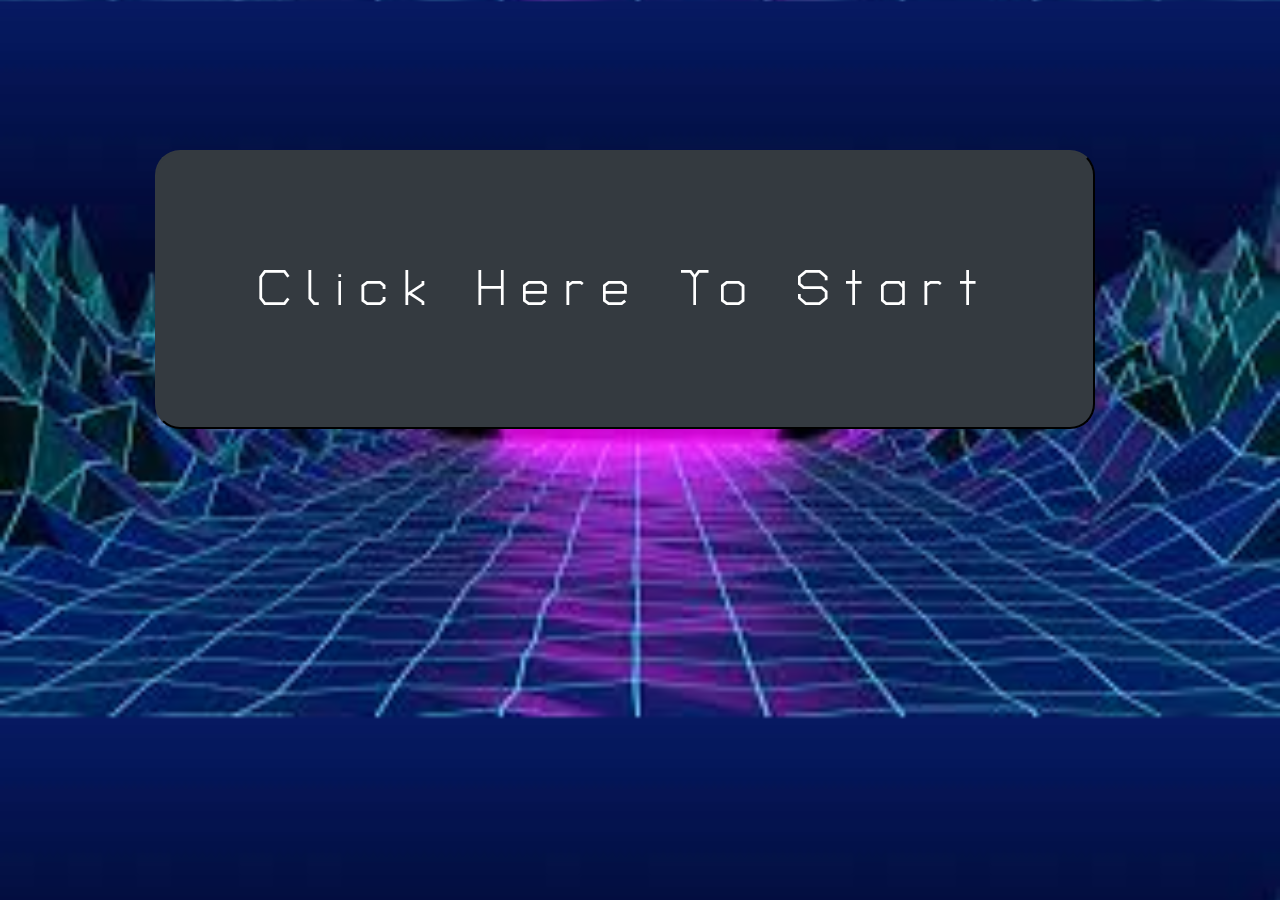
<file: index.html>
<!DOCTYPE html>
<html lang="en">
<head>
  <meta charset="UTF-8">
  <meta name="viewport" content="width=device-width, initial-scale=1.0">
  <meta http-equiv="X-UA-Compatible" content="ie=edge">
  <link rel="stylesheet" href="assets/css/reset.css">
  <link rel="stylesheet" href="https://stackpath.bootstrapcdn.com/bootstrap/4.3.1/css/bootstrap.min.css" integrity="sha384-ggOyR0iXCbMQv3Xipma34MD+dH/1fQ784/j6cY/iJTQUOhcWr7x9JvoRxT2MZw1T" crossorigin="anonymous">
  <link href="https://fonts.googleapis.com/css?family=Turret+Road&display=swap" rel="stylesheet"> 
  <link rel="stylesheet" href="assets/css/animate.css">
  <link rel="stylesheet" href="assets/css/style.css">
  

  <title>A day in the life of Laura</title>
</head>
<body>
  <div class="container">
    <div class="row">
      <div class="col-8-sm">
        <div class="row">
          <div class="col"id="divOne"></div>
        </div>
        <div class="row">
          <div class="col">
            <!-- <button class="btn-block btn-dark container-fluid" id="startButton">Click Here To Start</button> -->

          </div>
        </div>
      </div>
      <div class="col-4-sm justify-content-right animated slideInRight" id="divTwo">
        <div class="row">
            <div class="col-12 card" style="width: 18rem;">
                <div class="card-body">
                  <h5 class="card-title">Correct</h5>
                  <p class="card-text"id="win"></p>
                </div>
              </div>
        </div>
        <div class="row">
            <div class="col-12 card" style="width: 18rem;">
                <div class="card-body">
                  <h5 class="card-title">Incorrect</h5>
                  <p class="card-text" id="loss"></p>
                </div>
              </div>
        </div>
        <div class="row">
          <div class=" col-12 card" style="width: 18rem;">
            <div class="card-body">
              <h5 class="card-title">Guesses Left</h5>
              <p class="card-text" id="guessesLeft"></p>
            </div>
          </div>
        </div>
        <div class="row">
            <div class="col-12 card" style="width: 18rem;">
                <div class="card-body">
                  <h5 class="card-title">Timer</h5>
                  <p class="card-text" id="timer"></p>
                </div>
              </div>
        </div>
      </div>
      </div>
    </div>
    <div class="row container-fluid justify-content-center">
      <footer>
          <button class="btn-block btn-dark buttonDiv buttonBorders animated bounce slower infinite" id="startButton"><span class= "animated glow">Click Here To Start</span></button>
      </footer>
    </div>
  </div>

  <script type="text/javascript" src="https://cdnjs.cloudflare.com/ajax/libs/jquery/3.2.1/jquery.min.js"></script>
 
  <script src="assets/javascript/game.js" type= "text/javascript"></script>
</body>
</html>
</file>
<file: assets/css/style.css>
body {
	font-family: 'Turret Road', cursive;
	margin: 0 auto;
	background-image: url('../images/newbg.jpg');
	background-size: cover;
	/* background: rgb(2, 0, 36);
	background: linear-gradient(
		90deg,
		rgba(2, 0, 36, 1) 0%,
		rgba(121, 9, 49, 1) 35%,
		rgba(97, 50, 90, 1) 59%,
		rgba(76, 86, 126, 1) 80%,
		rgba(0, 212, 255, 1) 100% */
}
.buttonBorders {
	border-radius: 25px;
}

#divOne {
	margin-top: 25px;
	padding-right: 50px;
	width: 700px;
}
.buttonDiv {
	text-align: center;
	padding: 100px;
	margin-top: 150px;
	font-size: 50px;
}
.buttonDivTransform {
	margin-top: 25px;
	padding-right: 50px;
	width: 700px;
}
#divTwo {
	margin-top: 25px;
	margin-left: 175px;
}
.guessButton {
	font-size: 25px;
	padding: 7px;
	margin: 7px;
}

.fontStyling {
	font-size: 35px;
	color: #fff;
	text-align: center;
}

.card {
	background-color: rgba(0, 0, 0, .6);
	color: #fff;
}

.glow {
	letter-spacing: .3em;
	margin-bottom: -7px;
	color: #fff;
	-webkit-animation: glow 1s ease-in-out infinite alternate;
	-moz-animation: glow 1s ease-in-out infinite alternate;
	animation: glow 1s ease-in-out infinite alternate;
}
@-webkit-keyframes glow {
	from {
		text-shadow: 0 0 10px #fff, 0 0 20px #fff, 0 0 30px #e60073, 0 0 40px #e60073, 0 0 50px #e60073,
			0 0 60px #e60073, 0 0 70px #e60073;
	}
	to {
		text-shadow: 0 0 20px #fff, 0 0 30px #ff4da6, 0 0 40px #ff4da6, 0 0 50px #ff4da6, 0 0 60px #ff4da6,
			0 0 70px #ff4da6, 0 0 80px #ff4da6;
	}
}
</file>
